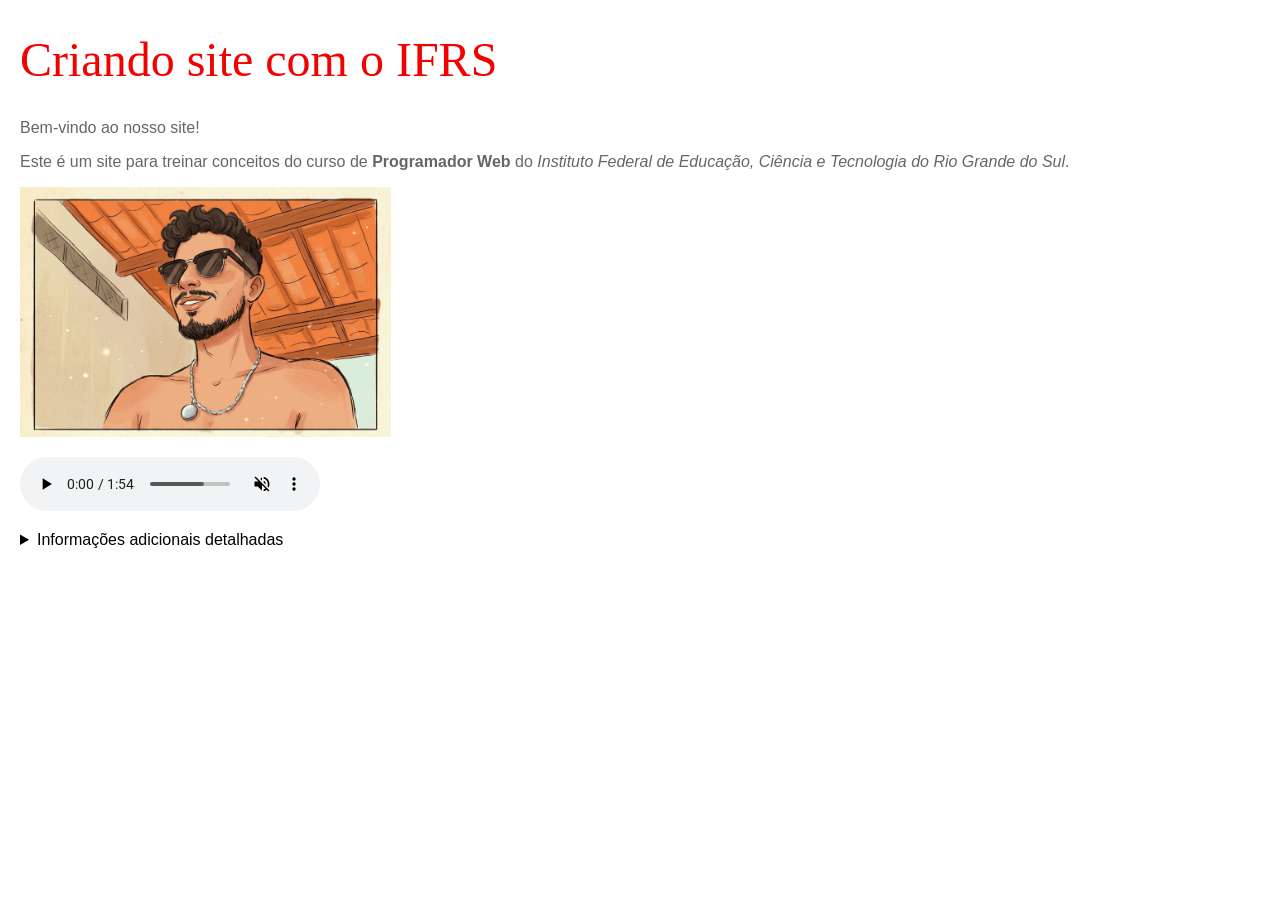
<file: SiteIFRS/index.html>
<!DOCTYPE html>
<html lang="pt-br">
<head>
    <meta charset="UTF-8">
    <meta name="viewport" content="width=device-width, initial-scale=1.0">
    <title>Document</title>
    <style>
        @import url('https://fonts.googleapis.com/css2?family=Roboto:wght@400;700&display=swap');

        @font-face {
            font-family: ;
            src: url();
        }
        /*Tambem é possivel adicionar fontes personalizadas usando @font-face ou @import, atraves de @ que são chamados de regras*/

        
        body {
            /*Para fontes
            -combinação segura de font-family
            -12 tipos de medidas
                -6 medidas absolutas: px, cm, mm, in, pt, pc
                -6 medidas relativas: em, ex, ch, rem, vw, vh
                ideal escolher medidas relativas para melhor responsividade do site: em
                ! 16px = 1em
            */
            font-family: Arial, verdana, sans-serif;
            margin: 20px;
        }
        h1 {
            /*Short hand
                é uma forma de escrever várias propriedades CSS relacionadas a um elemento em uma única linha, usando uma sintaxe compacta.
                exemplo: 
                    font: normal, 16px Arial, sans-serif; é um atalho para definir a propriedade 
                    font-style: normal;
                    font-size: 16px, 
                    font-family: Arial, sans-serif; e 
                    font-weight: normal em uma única linha.
            */
            font: 3em 'Times New Roman', serif; 
            color: #f30000;
        }
        p {
            color: #666;
        }

        p#foto .txtoculto {
            display: none;
            color: #d24040;
        }

        p#foto:hover .txtoculto {
            display: block;
        }


    </style>
</head>
<body>
    <title>Site IFRS</title>
    <h1>Criando site com o IFRS</h1>
    <p>Bem-vindo ao nosso site!</p>
    <p>Este é um site para treinar conceitos do curso de <b>Programador Web</b> do <i>Instituto Federal de Educação, Ciência e Tecnologia do Rio Grande do Sul</i>.</p>

    <p id="foto"><picture>
        <source media="(max-width: 700px)" srcset="imagens\SiteIFRS/imagens/IMG FT Gimble.png" height="500">
        <img class="ft" src="imagens\IMG FT Gimble.png" alt="Imagem do Programador Web" height="250" ><br>
        <span class="txtoculto">Essa imagem é pesada demais pro seu laptop da Xuxa.</span>
    </picture></p>
   

    <p><audio id="pegaesseAudio" autopay controls loop onplay="this.volume=0.05" muted>
        <source src="audios/Allégro.mp3" type="audio/mpeg">
        Seu navegador não suporta o elemento de áudio.
    </audio></p>

    <details>
        <summary>Informações adicionais detalhadas</summary>
        <p>Este site é apenas um exercício para praticar habilidades de <b>Desenvolvimento Web</b>. Ele <b>NÃO</b> tem fins comerciais e é destinado apenas para fins educacionais.</p>
    
</body>
</html>
</file>
